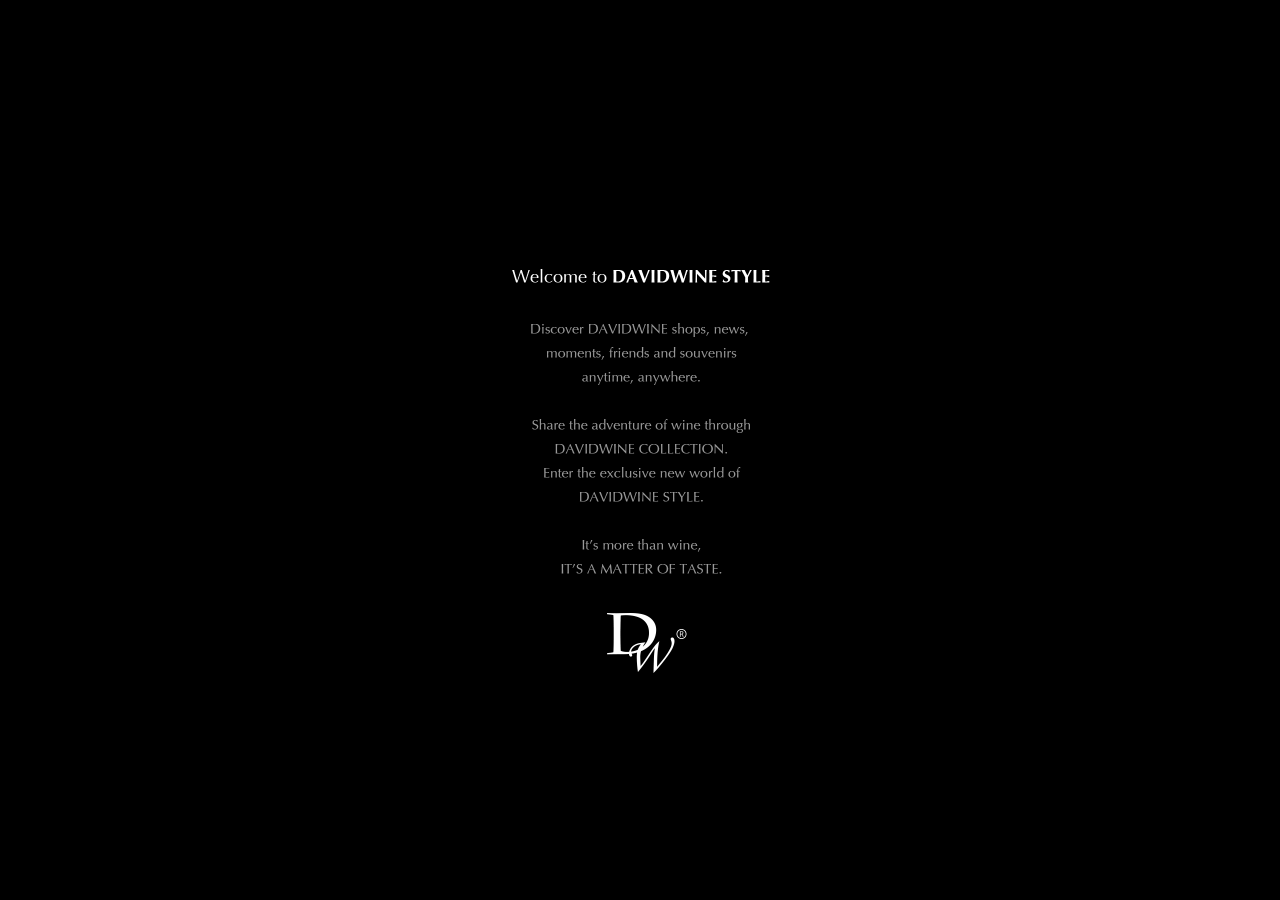
<file: www/index.html>
<!doctype html>
<html lang="en-US">
<head>
    <meta charset="UTF-8">
    <title>DAVIDWINE</title>
    <meta name="viewport" content="initial-scale=1, maximum-scale=1, user-scalable=no">
    <meta name="apple-mobile-web-app-capable" content="yes">
    <meta name="apple-mobile-web-app-status-bar-style" content="black">
    <link rel="stylesheet" href="css/default.css" type="text/css" />
    <link rel="stylesheet" href="css/index-css.css"/> 
</head>
<body class="eng">
<!--<div id="aside_container">
</div>-->

<div id="section_container" class="section_container">
    <section id="index_section" class="index active">
        <header class="header">
            <h1 class="title">DAVIDWINE </h1>
			<h2 class="sub_title">COLLECTION</h2>
        </header>
        <nav class="menu active" id="menu">
            <div class="swiper_hidden">
                <div class="swiper_container">
                    <ul class="list inset demo_list swiper_wrapper">
                        <li class="swiper_slide" data-icon="next" data-selected="selected">
                            <a href="#news_section"  data-target="section">
                                <span class="if">NEWS</span>
                            </a>
							<span class="slide_mask"></span>
                        </li>
                        <li class="swiper_slide" data-icon="next" data-selected="selected">
                            <a href="#partner_section" data-target="section">
                                <span class="if">PARTNERS</span>
                            </a>
							<span class="slide_mask"></span>
                        </li>
                        <li class="swiper_slide" data-icon="next" data-selected="selected">
                            <a href="#product_section" data-target="section">
                                <span class="if">PRODUCTS</span>
                            </a>
							<span class="slide_mask"></span>
                        </li>
                        <li class="swiper_slide" data-icon="next" data-selected="selected">
                            <a href="#history_section" data-target="section">
                                <span class="if">HISTORY</span>
                            </a>
							<span class="slide_mask"></span>
                        </li>
                        <li class="swiper_slide" data-icon="next" data-selected="selected">
                            <a href="#souvenir_section" data-target="section">
                                <span class="if">SOUVENIR</span>
                            </a>
							<span class="slide_mask"></span>
                        </li>

                    </ul>
						
                </div>
            </div>
        </nav>
        <footer class="footer">
            <div class="set">
                <a class="icon setting" href="#setting_section" data-target="section"></a>
            </div>
            <div class="music">
                <a class="icon volume_medium" href="#"></a>
            </div>
		</footer>
    </section>
	
</div>
<script type="text/javascript" src="js/zepto.js"></script>
<script type="text/javascript" src="js/iscroll.js"></script>
<script type="text/javascript" src="js/template.js"></script>
<script type="text/javascript" src="js/Jingle.debug.js"></script>
<script type="text/javascript" src="js/zepto.touch2mouse.js"></script>
<script type="text/javascript" src="js/idangerous.swiper.min.js"></script>
<script type="text/javascript" src="http://api.map.baidu.com/api?v=2.0&ak=D5426392a0b184df60d9acc61e726836"></script>
<script type="text/javascript" src="js/Partner.js"></script>
<script type="text/javascript" src="js/app.js"></script>
</body>
</html>
</file>
<file: www/css/default.css>
/*animation sub*/
section{position: absolute;top: 0;right: 0;bottom: 0;left: 0;z-index: 4;overflow:hidden;display: none;}
section.active{z-index: 6 ;display: block;}
#section_container_mask{position: absolute;overflow: hidden;top:0;left:0;right:0;bottom: 0;z-index: 5;display: block;background: #000000;}
.anim{-webkit-animation-duration: 250ms;-webkit-animation-fill-mode: both;    -webkit-animation-timing-function: ease-in-out;}
.animating{z-index: 5 ;display: block;}

@-webkit-keyframes emptyAnim{
    0% { -webkit-transform: scale(1)}
    100% { -webkit-transform:scale(1)}
}
@keyframes emptyAnim{
    0% { transform: scale(1)}
    100% { transform:scale(1)}
}
.empty{z-index: 4 !important;-webkit-animation-name: emptyAnim;animation-name: emptyAnim;}

@-webkit-keyframes slideUpIn {
    0% {-webkit-transform: translate3d(0,500px,0)}
    100% {-webkit-transform: translate3d(0,0,0)}
}
@keyframes slideUpIn {
    0% {transform: translate3d(0,500px,0)}
    100% {transform: translate3d(0,0,0)}
}
.slideUpIn{z-index: 10;-webkit-animation-name: slideUpIn;animation-name: slideUpIn;}

@-webkit-keyframes slideDownOut {
    0% {-webkit-transform: translate3d(0,0,0)}
    100% {-webkit-transform: translate3d(0,500px,0)}
}
@keyframes slideDownOut {
    0% {transform: translate3d(0,0,0)}
    100% {transform: translate3d(0,500px,0)}
}
.slideDownOut{-webkit-animation-name: slideDownOut;animation-name: slideDownOut;}

@-webkit-keyframes scaleIn {
    0% {opacity: 0;-webkit-transform: scale(.5)}
    100% {opacity: 1;-webkit-transform: scale(1)}
}
@keyframes scaleIn {
    0% {opacity: 0;transform: scale(.5)}
    100% {opacity: 1;transform: scale(1)}
}
.scaleIn{
    -webkit-animation-name: scaleIn;animation-name: scaleIn;
}

@-webkit-keyframes scaleOut {
    0% {opacity: 1;-webkit-transform: scale(1)}
    100% {opacity: 0;-webkit-transform: scale(.5)}
}
@keyframes scaleOut {
    0% {opacity: 1;transform: scale(1)}
    100% {opacity: 0;transform: scale(.5)}
}
.scaleOut{
    -webkit-animation-name: scaleOut;animation-name: scaleOut;
}

@-webkit-keyframes opacityIn {
    0% {opacity: 0;}
    100% {opacity: 1;}
}
@keyframes opacityIn {
    0% {opacity: 0;}
    100% {opacity: 1;}
}
.opacityIn{
    -webkit-animation-name: opacityIn;animation-name: opacityIn;
    -webkit-animation-duration: 100ms;animation-duration: 100ms;
}

@-webkit-keyframes opacityOut {
    0% {opacity: 1;}
    100% {opacity: 0;}
}
@keyframes opacityOut {
    0% {opacity: 1;}
    100% {opacity: 0;}
}
.opacityOut{
    -webkit-animation-name: opacityOut;animation-name: opacityOut;
}

@-webkit-keyframes slideDownIn {
    0% {opacity: 0;-webkit-transform: translate3d(0,-100%,0)}
    100% {opacity: 1;-webkit-transform: translate3d(0,0,0)}
}
@keyframes slideDownIn {
    0% {opacity: 0;transform: translate3d(0,-100%,0)}
    100% {opacity: 1;transform: translate3d(0,0,0)}
}
.slideDownIn{
    -webkit-animation-name: slideDownIn;animation-name: slideDownIn;
}

@-webkit-keyframes slideUpOut {
    0% {opacity: 1;-webkit-transform: translate3d(0,0,0)}
    100% {opacity: 0;-webkit-transform: translate3d(0,-100%,0)}
}
@-webkit-keyframes slideUpOut {
    0% {opacity: 1;transform: translate3d(0,0,0)}
    100% {opacity: 0;transform: translate3d(0,-100%,0)}
}
.slideUpOut{
    -webkit-animation-name: slideUpOut;animation-name: slideUpOut;
}

.slideLeftOut{
    -webkit-animation-name: slideLeftOut;
}
@-webkit-keyframes slideLeftOut {
    0% { -webkit-transform: translate3d(0,0,0)}
    100% { -webkit-transform: translate3d(-100%,0,0)}
}

/**** popup ****/
#jingle_popup_mask{display: none;position: absolute;z-index: 90;left: 0;right:0;top:0;bottom: 0;opacity: 0;}
#jingle_popup{display: none;position: absolute;left: 0;right:0;z-index: 98;min-height: 50px;}
#jingle_popup.arrow{border-radius: 5px;}
#jingle_popup.arrow:after{border: solid transparent;content: " ";height: 0;width: 0;position: absolute;
    pointer-events: none;border-width: 10px;}
#jingle_popup.arrow.top:after{bottom: 100%;left: 50%;margin-left: -10px;}
#jingle_popup.arrow.right:after{left: 100%;top: 50%;margin-top: -10px;}
#jingle_popup.arrow.bottom:after{top: 100%;left: 50%;margin-left: -10px;}
#jingle_popup.arrow.left:after{top: 50%;right: 100%;margin-top: -10px;}
#jingle_popup_mask{background-color: #222;}
#jingle_popup{background-color: #eef3f3;color: #222;-webkit-box-shadow: 0px 1px 10px rgba(0, 0, 0, 0.6);}
#jingle_popup.arrow.top:after{border-bottom-color: #CAD1DA;}
#jingle_popup.arrow.right:after{border-left-color: #CAD1DA;}
#jingle_popup.arrow.bottom:after{border-top-color: #CAD1DA;}
#jingle_popup.arrow.left:after{border-right-color: #CAD1DA;}
#popup_btn_container{}
.popup-title{color: #33b4db;}
#tag_close_popup{color: #BDC3C7;}
#jingle_popup .nav{color: #000; }
#jingle_popup .nav.active,#jingle_popup .nav:active{background-color: #79db8d !important;color: #fff;}
#jingle_popup.loading{background-color: rgba(220,220,220,1);box-shadow: 1px 1px 3px rgba(0,0,0,.1),-1px -1px 3px rgba(0,0,0,.1);display: -webkit-box;display: -webkit-flex;display: flex;
  -webkit-box-direction: normal;-webkit-box-orient: vertical;-webkit-flex-direction: column;flex-direction: column;
  -webkit-box-align: center;-webkit-align-items:center;align-items:center;
  -webkit-box-pack: center;-webkit-justify-content:center;justify-content:center;}
#jingle_popup.loading p{color: #000;font-size:0.7rem;text-align: center;line-height:0.6rem;padding-top:3rem;position:relative;}
#jingle_popup.loading i.icon{width:2.28125rem;height:1.53125rem;background: url(../imgs/loading.png); background-size:cover;
    position: absolute;top:0.5rem;left:50%;margin-left:-1.25rem;
    z-index: 12;
    -webkit-animation:loadAn 1s ease-out infinite;animation:loadAn 1s ease-out infinite;
}
#jingle_popup.loading{bottom:0;background:rgba(255,255,255,.85);top:0;}
[data-scroll="true"]{overflow: auto;}
article{position: absolute;top: 0;bottom: 0;width: 100%;visibility: hidden; display: none; overflow:hidden;z-index: 0;}
article.active {visibility: visible;display: block;z-index: 1;}
#tag_close_popup {position: absolute;z-index: 3;}
#tag_close_popup{height:auto;}
#jingle_toast{display: none;position: absolute;z-index: 99;color: #fff;}
#jingle_toast{ top: 70%; text-align: center; width: 100%;;left: 0;}
#jingle_toast>a {padding: 0.1rem 0.3rem;background: #222;display: inline-block; max-width: 90%; margin: 0 auto; color: #fff;
    text-align: center;font-size:0.5rem;font-family: "\534E\6587\7EC6\9ED1";}

@-webkit-keyframes loadAn{
    0% {-webkit-transform: translateY(0%);	}
	50% {-webkit-transform: translateY(28%);	}	
	100% {-webkit-transform: translateY(0%);	}		
}
@keyframes loadAn{
    0% {transform: translateY(0%);	}
	50% {transform: translateY(28%);	}	
	100% {transform: translateY(0%);	}		
}

@-webkit-keyframes bounceIn {
	0% {opacity: 0;}
	100% {opacity: 1;}
}
@-webkit-keyframes bounceOut {
	0% {opacity: 1;}
	100% {opacity: 0;}
}
</file>
<file: www/css/index-css.css>
@charset "UTF-8";html,body,div,span,applet,object,iframe,h1,h2,h3,h4,h5,h6,p,blockquote,pre,a,abbr,acronym,address,big,cite,code,del,dfn,em,img,ins,kbd,q,s,samp,small,strike,strong,sub,sup,tt,var,dd,dl,dt,li,ol,ul,fieldset,form,label,legend,table,caption,tbody,tfoot,thead,tr,th,td{margin:0;padding:0;-webkit-box-sizing:border-box;box-sizing:border-box;-webkit-user-select:none;-webkit-tap-highlight-color:rgba(255,255,255,0);-webkit-font-smoothing:antialiased}html{font-size:200%;-webkit-overflow-scrolling:touch}div{text-align:left}address,cite,em{font-style:normal}ul,ol{list-style-type:none}fieldset,img{border:0}label,button{cursor:pointer}select,input,textarea{font-size:12px;line-height:1.2em}body{height:100%;background:#000;font:1rem/1.6em "\5b8b\4f53","Arial Narrow";max-width:750px;margin:0 auto;color:#62b5f4;-webkit-text-size-adjust:none;position:relative}a{text-decoration:none;color:#fff}a:hover{color:#fff;text-decoration:none}section,article,aside,header,footer,nav,dialog,figure,hgroup{-webkit-box-sizing:border-box;box-sizing:border-box}article,aside,header,footer,nav,dialog,figure,hgroup{display:block}figure{margin:0}img{display:block}html,body{height:100%}@font-face{font-family:'palmassiregular';src:url("../fonts/palmassi-webfont.eot");src:url("../fonts/palmassi-webfont.eot?#iefix") format("embedded-opentype"),url("../fonts/palmassi-webfont.woff2") format("woff2"),url("../fonts/palmassi-webfont.woff") format("woff"),url("../fonts/palmassi-webfont.ttf") format("truetype"),url("../fonts/palmassi-webfont.svg#palmassiregular") format("svg");font-weight:normal;font-style:normal}@font-face{font-family:'jaguarjcbold';src:url("../fonts/jaguarjcbold-webfont.eot");src:url("../fonts/jaguarjcbold-webfont.eot?#iefix") format("embedded-opentype"),url("../fonts/jaguarjcbold-webfont.woff2") format("woff2"),url("../fonts/jaguarjcbold-webfont.woff") format("woff"),url("../fonts/jaguarjcbold-webfont.ttf") format("truetype"),url("../fonts/jaguarjcbold-webfont.svg#jaguarjcbold") format("svg");font-weight:normal;font-style:normal}@font-face{font-family:'jaguarjcbook';src:url("../fonts/jaguarjcbook-webfont.eot");src:url("../fonts/jaguarjcbook-webfont.eot?#iefix") format("embedded-opentype"),url("../fonts/jaguarjcbook-webfont.woff2") format("woff2"),url("../fonts/jaguarjcbook-webfont.woff") format("woff"),url("../fonts/jaguarjcbook-webfont.ttf") format("truetype"),url("../fonts/jaguarjcbook-webfont.svg#jaguarjcbold") format("svg");font-weight:normal;font-style:normal}@font-face{font-family:'iconfont';src:url("../fonts/iconfont.eot?-er3jlq");src:url("../fonts/iconfont.eot?#iefix-er3jlq") format("embedded-opentype"),url("../fonts/iconfont.woff?-er3jlq") format("woff"),url("../fonts/iconfont.ttf?-er3jlq") format("truetype"),url("../fonts/iconfont.svg?-er3jlq#icomoon") format("svg");font-weight:normal;font-style:normal}.clearfix,.item_wr,.share_group,.lis_app,.money,.sou_form_it,.pic_slideshow,.his_pic_pt2{zoom:1}.clearfix:after,.item_wr:after,.share_group:after,.lis_app:after,.money:after,.sou_form_it:after,.pic_slideshow:after,.his_pic_pt2:after{content:"";display:block;height:0;line-height:0;clear:both;visibility:hidden}.hide{text-indent:-9999px}.hidep{position:absolute;left:-9999px}.dot,.partner_tit,.addr,.search_name,.news_main{overflow:hidden;text-overflow:ellipsis;white-space:nowrap}.webfont{font-family:"jaguarjcbook"}.iconfont,.setting:before,.volume_medium:before,.btn_back:before,.btn_city:before,.btn_search:before,.ico_close:before,.btn_share:before,.btn_wb:before,.btn_xx:before,.btn_wx:before,.btn_close:before,.de_par_mes:before,.btn_tele:before,.pull_scroll .pull_scroll_icon:before,.lis_app [class^='app_ln']:before,.btn_email:before,.sou_form_lb:after,.product_lis:after,.his_it_tit:before,.his_slide_tit:before,.ico_slide_down:before{font-family:"iconfont"}.xihei,.addr,.btn_more,.search_num,.partner_detail_route,.pull_scroll,.partner_tip_if,.partner_if,.email_if,.btn_buy,.btn_share_big,.btn_submit,.souvenir_form_pt,.his_con,.his_it_tit,.content,.his_time_if{font-family:"\534E\6587\7EC6\9ED1"}.heiti,.partner_tit,.search_lis,.de_par_mes,.tit_setting,.tit_setting_main,.version,.souvenir_cont,.souvenir_titsub,.tit_souvenir_form,.news_main,.his_slide_tit{font-family:"\534E\6587\9ED1\4F53","microsoft yahei"}.palmassi,.lis_app [class^='app_ln'],.souvenir_tit,.souvenir_titsub,.souvenir_match,.pro_mes,.news_group,.news_item,.news_tit,.news_time,.slide_it,.slide_main,.btn_start{font-family:"palmassiregular","\534E\6587\9ED1\4F53","microsoft yahei"}.left_to_right,.his_pic_pt2{display:-webkit-box;display:-webkit-flex;-webkit-flex-flow:row;display:flex;flex-flow:row;-webkit-box-align:center;-webkit-align-items:center;align-items:center}.top_to_bottom,.slide_it,.slide_it2 .slide_logo_wr,.pic_cont{display:-webkit-box;display:-webkit-flex;display:flex;-webkit-box-direction:normal;-webkit-box-orient:vertical;-webkit-flex-direction:column;flex-direction:column;-webkit-box-align:center;-webkit-align-items:center;align-items:center;-webkit-box-pack:center;-webkit-justify-content:center;justify-content:center}.justify{-webkit-box-pack:justify;-webkit-justify-content:space-between;justify-content:space-between}.abs_ver_cen,.swiper_hidden,.swiper_slide .if,.btn_back:before,.btn_city:before,.btn_search:before,.ico_close:before,.btn_share:before,.btn_wb:before,.btn_xx:before,.btn_wx:before,.btn_close:before,.btn_email{-webkit-transform:translate(0, -50%);transform:translate(0, -50%);position:absolute;top:50%}.eng,.tit_product,.tit_souvenir,.tit_news,.tit_partner_list{font-family:"jaguarjcbook"}.section_container{background:#000000;position:absolute;overflow:hidden;z-index:3;top:0;left:0;right:0;bottom:0;min-height:100%;height:100%}.header{padding:1.451875rem 0 0 0.859rem}.title{font-size:0.84375rem;color:#FFFFFF;font-family:'jaguarjcbold';height:0.9rem;line-height:0.9rem}.sub_title{font-size:0.5rem;color:#666666;font-family:'jaguarjcbold';height:0.5625rem;line-height:0.5625rem}.index{height:100%}.menu{width:74.667%;margin:0 auto;padding:2.5rem 0;position:relative;height:78%;box-sizing:border-box}.swiper_hidden{height:51%;left:0;width:100%}.swiper_container{height:252.875px;padding:0 0 2px 0}.swiper_slide{position:relative;visibility:hidden}.swiper_slide a{display:block;width:100%;height:100%;position:relative;-webkit-transform:scale(0.8);transform:scale(0.8);opacity:0;background:#fff;-webkit-transition:300ms;transition:300ms;color:#000000}.swiper_slide .if{font-size:0.65rem;position:absolute;display:block;width:100%;text-align:center;font-weight:400}.swiper_slide .icon{display:none}.swiper_slide_visible a,.swiper_slide_closest_active a,.swiper_slide_closer_active a,.swiper_slide_close_active a{-webkit-transform:scale(0.8);transform:scale(0.8);font-size:0.525rem}.swiper_slide_visible a{opacity:0}.swiper_slide_closest_active a{opacity:0.7}.swiper_slide_closer_active a{opacity:0.3}.swiper_slide_close_active a{opacity:0.2}.swiper_slide_close_active,.swiper_slide_closer_active,.swiper_slide_closest_active{visibility:visible}.swiper_slide_active{top:0;margin:0.15625rem 0;visibility:visible}.swiper_slide_active a{color:#000000;opacity:1;-webkit-transform:scale(1);transform:scale(1)}.swiper_slide_active .if{font-size:0.65rem;font-family:'jaguarjcbold'}.slide_mask{position:absolute;left:0;top:0;right:0;bottom:0;display:block}.swiper_slide_active .slide_mask{display:none}.swiper_pagination_switch{padding:0 5px;display:inline-block;height:20px;background:#fff;margin:0 20px;position:relative;z-index:2}.footer{z-index:10}.set{position:absolute;bottom:0.425rem;left:0.425rem;z-index:1}.music{position:absolute;bottom:0.425rem;right:0.425rem;z-index:1}.set,.music{display:inline-block;height:1rem}.icon{width:1rem;height:100%;display:block}.setting{width:1.2rem;height:1.2rem}.setting:before{content:"\e60c";display:block;color:#ffffff;font-size:0.59375rem;width:100%;height:100%;border-radius:100%;line-height:1.2rem;text-align:center}.volume_medium{width:1.2rem;height:1.2rem}.volume_medium:before{content:"\e607";display:block;color:#ffffff;font-size:0.59375rem;width:100%;height:100%;border-radius:100%;line-height:1.2rem;text-align:center}.volume_no:before{content:"\e613"}#partner_section,#partner_detail_section{background:#000}.partner_nav,.souvenir_nav,.product_nav,.news_nav{width:100%}.btn_back,.btn_city,.btn_search,.ico_close,.btn_share,.btn_wb,.btn_xx,.btn_wx,.btn_close{width:1.125rem;height:1.125rem;background:rgba(0,0,0,0.6);display:block;border-radius:100%;position:relative;z-index:5;margin-top:0.6rem}.btn_back:before,.btn_city:before,.btn_search:before,.ico_close:before,.btn_share:before,.btn_wb:before,.btn_xx:before,.btn_wx:before,.btn_close:before{display:block;font-size:0.68rem;text-align:center;height:100%;line-height:1.125rem;width:100%;left:0}.btn_back:active,.btn_city:active,.btn_search:active,.ico_close:active,.btn_share:active,.btn_wb:active,.btn_xx:active,.btn_wx:active,.btn_close:active{background:rgba(255,255,255,0.6)}.btn_back:active:before,.btn_city:active:before,.btn_search:active:before,.ico_close:active:before,.btn_share:active:before,.btn_wb:active:before,.btn_xx:active:before,.btn_wx:active:before,.btn_close:active:before{color:#000}.btn_back{float:left;margin-left:0.46875rem}.btn_back:before{content:"\e601"}.btn_city{float:right;margin-right:0.46875rem}.btn_city:before{content:"\e60e"}.btn_search{float:right;margin-right:0.46875rem}.btn_search:before{content:"\e60b"}.partner_map{width:100%;padding-top:107.8667%;position:relative}#allmap,#allothermap{position:absolute;left:0;top:0;bottom:0;right:0}.partner_item,.partner_list_item{padding:0.5rem 0;border-bottom:1px solid #2a2a27;position:relative}.partner_item:last-child,.partner_list_item:last-child{border-bottom:0}.partner_lis,.partner_other_lis,.partner_list_lis{width:80%;margin:0 auto}.partner_tit{font-size:0.59375rem;color:#fefefe;line-height:0.8125rem;width:80%}.tele,.addr{font-size:0.4375rem;color:#999999;line-height:0.65625rem}.addr{width:100%}.distance{position:absolute;font-size:0.5625rem;color:#fefefe;right:0;top:0.5rem;line-height:0.625rem}.btn_more{font-size:0.375rem;color:#999;display:block;line-height:1.2rem;padding:0.3rem 0;text-align:center}#partner_search_article{background:rgba(0,0,0,0.85);padding:2.7375rem 0 0 0;visibility:visible;z-index:8;overflow:visible}.search_result{height:85%;height:-webkit-calc(100% - 2.5875rem);height:calc(100% - 2.5875rem);position:relative;margin-top:0.5rem}#partner_search_article>#tag_close_popup{position:absolute;top:0;left:0;right:0;height:2.7375rem}.ico_close{background:#ffffff;position:absolute;right:0.46875rem;top:0}.ico_close:before{content:"\e602";color:#000000}.search_pt{background:#1c1c1c;height:100%;padding:0.9375rem 0 0 0;-webkit-animation:slideUpIn .2s ease-in;animation:slideUpIn .2s ease-in;-webkit-animation-delay:0.2s;animation-delay:0.2s;-webkit-animation-fill-mode:backwards;animation-fill-mode:backwards}.search_form{width:82%;margin:0 auto;padding:0.25rem 2.4375rem 0.25rem 0.46875rem;font-size:0.53125rem;line-height:0.75rem;position:relative;background:#333333}.search_input{width:100%;font-size:0.53125rem;line-height:0.75rem;border:0;outline:0;background:#333333;color:#ffffff;height:0.75rem;padding:0}.btn_search_input{position:absolute;right:0;top:0;width:2.125rem;padding:0.25rem 0;text-align:center;display:block;line-height:0.75rem;background:#666666}.btn_search_input:active{background:#ffffff;color:#000000}.search_ln{display:block;position:relative}.search_ln:active{background:#ffffff;color:#000000}.search_ln:active .item_wr{border-bottom-color:#ffffff}.search_name{float:left;max-width:80%}.search_GPS .search_name:after{content:"（GPS当前城市定位）"}.search_num{float:right}.item_wr{width:82%;margin:0 auto;border-bottom:1px solid #2a2929;line-height:0.875rem;padding:0.5rem 0;font-size:0.59375rem}.search_num{color:#999999}.btn_share{float:right;margin-right:0.46875rem;position:relative;z-index:2}.btn_share:before{content:"\e60d"}.partner_detail_map{width:100%;padding-top:80%;position:relative}#partmap{position:absolute;left:0;top:0;bottom:0;right:0}.detail_content{width:82%;margin:0 auto;padding:0.84375rem 0 0 0}.tit_partner{position:relative;font-size:0.65625rem;text-align:center;line-height:1rem;color:#ffffff}.de_par_wr{width:100%;padding-top:56.40%;margin:0.4375rem 0;position:relative;overflow:hidden}.de_par_img{width:100%;max-width:100%;position:absolute;top:0;left:0}.de_par_time{font-size:0.3125rem;line-height:0.6rem;color:#999999;text-align:center}.de_par_mes{padding-left:0.78125rem;font-size:0.53125rem;line-height:0.78125rem;color:#cccccc;margin:0.84375rem 0;position:relative;font-family:"palmassiregular","\534E\6587\7EC6\9ED1";text-align:justify}.de_par_mes:before{display:block;position:absolute;font-size:0.63125rem;line-height:0.78125rem;color:#cccccc;top:0;left:0;width:0.625rem;height:0.625rem}.mes1:before{content:"\e600"}.mes2:before{content:"\e608"}.mes3:before{content:"\e605"}.mes2{padding-right:1.125rem;word-break:break-all}.btn_tele{width:1.125rem;height:1.125rem;background:#2C2C2C;position:absolute;top:0;right:0;display:block}.btn_tele:before{content:"\e609";display:block;width:100%;height:100%;line-height:1.125rem;font-size:0.6rem;text-align:center}.btn_tele:active{background:#ffffff}.btn_tele:active:before{color:#000000}.partner_route{background:rgba(0,0,0,0.2);z-index:2;visibility:visible}.route_shadow{position:absolute;left:0;top:0;bottom:0;right:0;z-index:1}.partner_detail_route{position:absolute;z-index:2;bottom:0.2rem;padding:0 0.3rem;left:0;right:0;font-size:0.5rem;line-height:1.4rem;text-align:center}.lis_route{background:rgba(255,255,255,0.9);border-radius:3px;margin-bottom:0.2rem}.btn_route_close{background:#fff;border-radius:3px;color:#000;display:block}.route_ln{display:block;color:#000}.route_ln:active,.route_ln:hover{color:rgba(0,0,0,0.9)}.route_it{border-bottom:1px solid #aaa}.route_it:last-child{border-bottom:0}.de_img_tit{font-size:0.4375rem;color:#cccccc;line-height:0.5rem;font-family:"Helvetica"}.detail_item{padding-bottom:1rem}.pull_scroll{font-size:0.4375rem;color:#999999;text-align:center}.pull_scroll .pull_scroll_icon{vertical-align:middle;padding:0 0.15rem}.pull_scroll .arrow_down_2:before{content:"\e60a"}.pull_scroll .icon_reverse:before{content:"\e61c"}.pull_scroll .spinner:before{content:"\e61b";-webkit-animation:refresh 1s ease-in infinite;animation:refresh 1s ease-in infinite}@-webkit-keyframes refresh{0%{-webkit-transform:rotate(0)}100%{-webkit-transform:rotate(360deg)}}@keyframes refresh{0%{-webkit-transform:rotate(0)}100%{-webkit-transform:rotate(360deg)}}.partner_tip_if{font-size:0.4375rem;color:#666;line-height:0.65rem;padding:0.5rem 0 0 0}.partner_if{font-size:0.4375rem;color:#666;line-height:0.65rem}.share_group{position:absolute;right:0.46875rem;top:1rem;opacity:0}.share_active,.share_remove{opacity:1;z-index:3}.btn_wb,.btn_xx,.btn_wx,.btn_close{float:left;margin-right:0.46875rem}.btn_wb:before{content:"\e611"}.btn_xx:before{content:"\e606"}.btn_wx:before{content:"\e612"}.btn_close:before{content:"\e602"}.share_active .btn_wb,.share_active .btn_xx,.share_active .btn_wx{-webkit-animation:shareAn 0.2s ease-in;animation:shareAn 0.2s ease-in;-webkit-animation-fill-mode:backwards;animation-fill-mode:backwards}.share_active .btn_xx{-webkit-animation-delay:0.1s;animation-delay:0.1s}.share_active .btn_wb{-webkit-animation-delay:0.3s;animation-delay:0.3s}.share_remove .btn_wb,.share-remove .btn-xx,.share-remove .btn-wx{-webkit-animation:shareReAn 0.2s ease-in;animation:shareReAn 0.2s ease-in;-webkit-animation-fill-mode:forwards;animation-fill-mode:forwards}.share_remove .btn_xx{-webkit-animation_delay:0;animation-delay:0}.share_remove .btn_wb{-webkit-animation-delay:0;animation-delay:0}@-webkit-keyframes shareAn{0%{-webkit-transform:translate(100px, 0);opcity:0}100%{-webkit-transform:translate(0, 0);opcity:1}}@keyframes shareAn{0%{transform:translate(100px, 0);opcity:0}100%{transform:translate(0, 0);opcity:1}}@-webkit-keyframes shareReAn{0%{-webkit-transform:translate(0, 0);opcity:1}100%{-webkit-transform:translate(0, 20px);opcity:0}}@keyframes shareReAn{0%{transform:translate(0, 0);opcity:1}100%{transform:translate(0, 20px);opcity:0}}#setting_section{background:black}#setting_section .setting_nav{position:absolute;right:0.425rem;z-index:2}.setting_lis{width:9.375rem;margin:0 auto;padding:0.36rem 0 2rem 0}.setting_it{border-bottom:1px solid #1a1a1a;position:relative}.tit_setting,.tit_setting_main{font-size:0.59275rem;color:#fff;line-height:2.5rem;height:2.5rem}.tit_setting a,.tit_setting_main a{display:block;width:100%;height:100%;padding:0.8rem 0;line-height:0.9rem}.tit_setting_main{line-height:1.56rem;height:1.8rem}.lis_app .app{float:left;margin:0 0.7rem 0 0;width:2.5rem}.lis_app .app:nth-child(3n){margin-right:0}.lis_app [class^='app_ln']{padding:2.875rem 0 0.5rem 0;width:2.5rem;font-size:0.4375rem;position:relative;display:block;text-align:center;line-height:0.5rem;opacity:0;-webkit-transform:scale(0);transform:scale(0);-webkit-transition-property:-webkit-transform;transition-property:transform;-webkit-transition-duration:1s;transition-duration:1s;-webkit-transition-timing-function:cubic-bezier(0.19, 1, 0.22, 1);transition-timing-function:cubic-bezier(0.19, 1, 0.22, 1)}.lis_app [class^='app_ln']:before{position:absolute;left:0;top:0;width:2.5rem;height:2.5rem;background:#333333;border-radius:100%;color:#fff;font-size:1.4rem;line-height:2.5rem}.lis_app .app_no [class^='app_ln']{color:#333333}.lis_app .app_no [class^='app_ln']:before{color:#000000}.app_ln1:before{content:'\e612'}.app_ln2:before{content:'\e606'}.app_ln3:before{content:'\e611'}.app_ln4:before{content:'\e604'}.app_ln5:before{content:'\e603'}.app_ln6:before{content:'\e610'}#setting_section.active [class^='app_ln']{-webkit-transform:scale(1);transform:scale(1);opacity:1}#setting_section.active [class^='app_ln']:active{opacity:0.8}#setting_section.active .app-no [class^='app_ln']{color:#333333}#setting_section.active .app-no [class^='app_ln']:active{opacity:1}.version{position:absolute;right:0;top:0;font-size:0.59275rem;line-height:2.5rem;height:2.5rem;color:#fff}.tit_link a{padding-top:0.6rem}.email_if{position:absolute;left:0;bottom:0.5625rem;font-size:0.4375rem;line-height:0.5rem;color:#999}.btn_email{right:0;width:1.125rem;height:1.125rem;background:#333333}.btn_email:before{content:"\e61d";display:block;width:100%;height:100%;line-height:1.125rem;font-size:0.6rem;text-align:center}.btn_email:active{background:#ffffff}.btn_email:active:before{color:#000000}[id$='share_section']{background:rgba(255,255,255,0.95)}[id$='share_section'] [class^='app_ln']{color:#333;-webkit-transform:opacity .2s ease-in;transform:opacity 0.2s ease-in;-webkit-transform:scale(1);transform:scale(1)}.share_wrap{width:9rem;position:absolute;left:50%;top:50%;margin:-3.5rem 0 0 -4.5rem;z-index:10}.share_nav{position:absolute;right:0.5rem;z-index:4}.share_nav .btn_close{background:rgba(0,0,0,0);color:#333;margin-right:0}.share_active{visibility:visible}[id$='share_section'] .share_active [class^='app_ln']{-webkit-animation:appIcon .4s ease-in;animation:appIcon .4s ease-in;-webkit-animation-fill-mode:backwards;animation-fill-mode:backwards;opacity:1}[id$='share_section'] .share_active .app_ln2{-webkit-animation-delay:.05s;animation-delay:.05s}[id$='share_section'] .share_active .app_ln3{-webkit-animation-delay:0s;animation-delay:0s}[id$='share_section'] .share_active .app_ln1{-webkit-animation-delay:.1s;animation-delay:.1s}[id$='share_section'] .share_active .app_ln4{-webkit-animation-delay:.2s;animation-delay:.2s}[id$='share_section'] .share_active .app_ln5{-webkit-animation-delay:.15s;animation-delay:.15s}[id$='share_section'] .share_active .app_ln6{-webkit-animation-delay:.25s;animation-delay:.25s}[id$='share_section'] .lis_app_close [class^='app_ln']{-webkit-animation:appIconClose .2s ease-in;animation:appIconClose .2s ease-in;-webkit-animation-fill-mode:backwards;animation-fill-mode:backwards;opacity:0}[id$='share_section'] .lis_app_close .app_ln2{-webkit-animation-delay:.04s;animation-delay:.04s}[id$='share_section'] .lis_app_close .app_ln3{-webkit-animation-delay:0s;animation-delay:0s}[id$='share_section'] .lis_app_close .app_ln1{-webkit-animation-delay:.08s;animation-delay:.08s}[id$='share_section'] .lis_app_close .app_ln4{-webkit-animation-delay:.16s;animation-delay:.16s}[id$='share_section'] .lis_app_close .app_ln5{-webkit-animation-delay:.12s;animation-delay:.12s}[id$='share_section'] .lis_app_close .app_ln6{-webkit-animation-delay:.2s;animation-delay:.2s}@-webkit-keyframes appIcon{0%{-webkit-transform:translateY(500px)}65%{-webkit-transform:translateY(-15px)}100%{-webkit-transform:translateY(0px)}}@keyframes appIcon{0%{transform:translateY(500px)}65%{transform:translateY(-15px)}100%{transform:translateY(0vh)}}@-webkit-keyframes appIconClose{0%{-webkit-transform:translateY(0px);opacity:1}35%{-webkit-transform:translateY(15px);opacity:1}100%{-webkit-transform:translateY(-500px);opacity:0}}@keyframes appIconClose{0%{transform:translateY(0px);opacity:1}35%{transform:translateY(15px);opacity:1}100%{transform:translateY(-500px);opacity:0}}.close_bg{position:absolute;left:0;top:0;right:0;bottom:0;z-index:4}#souvenir_section,#souvenir_detail_section,#product_section,#product_detail_section,#news_section,#news_detail_section{background:#ffffff}.souvenir_it{width:100%;border-top:1px solid #fff;min-height:155px}.souvenir_ln{display:block;width:100%;position:relative}.souvenir_ln .souvenir_tit{font-size:0.75rem;line-height:1rem}.souvenir_ln .souvenir_titsub{padding-top:0rem}.souvenir_pic{width:100%;max-width:100%}.souvenir_group{position:absolute;bottom:0;left:0;right:0;height:2.65625rem;padding:0.8rem 0 0.3125rem 0.9375rem;background:linear-gradient(top, rgba(0,0,0,0), rgba(0,0,0,0.4));background:-webkit-linear-gradient(top, rgba(0,0,0,0), rgba(0,0,0,0.4))}.souvenir_it:nth-child(2n) .souvenir-group{text-align:right;padding:0.8rem 0.9375rem 0.3125rem 0}.souvenir_cont{width:78.67%;margin:0 auto;color:#000;padding:0 0 0.41rem 0}.souvenir_cont .de_par_mes{color:#999999;margin:0.14375rem 0}.souvenir_tit,.souvenir_titsub{font-size:0.65625rem;line-height:0.8rem;font-weight:500}.souvenir_titsub{font-size:0.5625rem;line-height:0.6rem;padding-top:0.9rem;padding-bottom:0.1rem}.money{padding:0.6475rem 0 0.4175rem 0}.money_prize,.money_limit{float:left}.money_prize{font-size:0.8125rem;line-height:1rem}.money_prize span{font-size:0.59375rem}.money_limit{font-size:0.4375rem;position:relative;color:#fff;background:#e90000;line-height:0.5rem;height:0.5rem;vertical-align:bottom;margin:0.3rem 0.3rem;padding:0 0.2rem}.money_limit:after{content:'';display:block;width:3px;height:5px;background:#fff;right:0;bottom:0;position:absolute}.mes4:before{content:"\e614"}.btn_buy,.btn_share_big,.btn_submit{width:100%;display:block;font-size:0.53125rem;text-align:center;line-height:0.7625rem;padding:0.4rem 0}.btn_no{cursor:default;background:#333;color:#999}.btn_no:hover{color:#999}.slide_pics{width:100%;position:relative;overflow:hidden}.slide_pics .line{content:"";display:block;width:25%;height:2px;background:#333;left:0;bottom:0;position:absolute;z-index:2;-webkit-transition:left .2s ease-in;transition:left .2s ease-in}.souvenir_pics{width:100%;position:relative}.pic{min-height:100px}.pic img{width:100%;max-width:100%}.pic_nav{position:absolute;bottom:0rem;right:0.7rem;z-index:4;font-size:0.4375rem;color:#ffffff;line-height:1rem}.souvenir_match{width:78.67%;margin:0 auto;color:#000;border-top:1px solid #e5e5e5;padding:0 0 0.41rem 0}.souvenir_titmat{font-size:0.4375rem;line-height:0.6rem;padding:0.3rem 0}.match_if{font-size:0.53125rem;line-height:0.8rem}.match_person{position:relative}.match_person:before{content:"";display:block;width:40%;height:1px;position:absolute;top:50%;right:40%;background:-webkit-linear-gradient(left, rgba(255,255,255,0.3) 0%, #d6d6d6 100%);background:linear-gradient(left, rgba(255,255,255,0.3) 0%, #d6d6d6 100%)}.match_name{margin-right:1.8rem;font-size:0.4375rem;height:1.5625rem;line-height:0.7625rem;padding:0.4rem 0;color:#999;text-align:right}.match_pic{width:1.5625rem;height:1.5625rem;border-radius:100%;position:absolute;right:0;top:0}.souvenir_form{position:absolute;left:0;top:0;right:0;bottom:0;background:rgba(0,0,0,0.9);z-index:6;-webkit-transform:translate(0, 100%);transform:translate(0, 100%);opacity:0;-webkit-transition:-webkit-transform .2s ease-in,opacity .2s ease-out .2s;transition:transform .2s ease-in,opacity .2s ease-out .2s}.souvenir_form.active{-webkit-transform:translate(0, 0);transform:translate(0, 0);opacity:1;-webkit-transition:-webkit-transform .2s ease-in,opacity .2s ease-out;transition:transform .2s ease-in,opacity .2s ease-out}.tit_souvenir_form{font-size:0.53125rem;line-height:0.8rem;color:#fff;text-align:center;font-weight:500;padding:1.25rem 0 1.25rem 1.59375rem}.souvenir_form_pt{padding:0.25rem 0}.souvenir_form_pt{color:#fff;width:78.667%;margin:0 auto;font-size:0.53125rem}.sou_form_tip{font-size:0.4375rem;color:#999;line-height:0.6rem;width:90%;margin:0 auto;text-align:center;padding:0.8rem 0}.sou_form_it{height:1.875rem;position:relative;border-bottom:1px solid #2b2b2b}.sou_form_lb{width:100%;display:block;line-height:0.875rem;padding:0.5rem 0}.sou_form_lb:after{content:"\e61e";position:absolute;right:0;top:0;display:block;font-size:0.53125rem;line-height:0.875rem;padding:0.5rem 0;height:0.875rem;width:10px;z-index:3;color:#4c4c4c}.sou_form_ip{width:67%;position:absolute;right:10px;top:0;border:0;outline:0;background:none;font-size:0.53125rem;line-height:0.875rem;padding:0.5rem 0;color:#999;text-align:right}.sou_form_ip[type="date"]::-webkit-datetime-edit-text{color:rgba(0,0,0,0)}.sou_form_ip[type="date"]::-webkit-datetime-edit-text:after{content:"-";color:#999;margin-right:0.53125rem}.souvenir_nav .btn_close{margin-right:0.46875rem;float:right}.btn_submit{border:0;outline:0;-webkit-appearance:none;background:#333333}.product_nav{z-index:5}.product_nav .btn_back,.product_nav .btn_share{background:none;margin-left:0.5rem}.product_nav .btn_back:before,.product_nav .btn_share:before{color:#808080}.tit_product,.tit_souvenir,.tit_news,.tit_partner_list{font-size:0.59375rem;color:#000;padding:0.6rem 1.5rem 0 1.8rem;line-height:1.125rem;font-weight:500}.pro_mes{position:relative;z-index:2}.pro_it{padding:0 1.5rem}.pro_ln{color:#000;padding-right:42%;position:relative;display:block;width:100%;min-height:9.5rem;padding-top:1rem;border-bottom:1px solid rgba(0,0,0,0.08)}.pro_ln:hover{color:#000}.pro_name{width:80%}.pro_name,.pro_sub{font-size:0.8125rem;line-height:0.8rem}.pro_sub,.pro_tip{color:#b5b6b6}.pro_if,.pro_tip{font-size:0.375rem;padding:0.65625rem 0 0.1rem 0;line-height:0.5rem}.pro_tip{padding:0rem}.pro_if{width:4.3rem}.pro_img{position:absolute;right:0;top:1.15rem;width:3.3125rem;height:7.1875rem;z-index:1}.pro_pic{width:100%;max-width:100%;position:relative;z-index:2}.pro_img:before,.pro_img:after{content:"";display:block;width:5.6rem;height:0.8rem;border-radius:100% 100%;background:-webkit-radial-gradient(rgba(0,0,0,0.4) 0%, rgba(0,0,0,0.2) 35%, rgba(0,0,0,0) 60%);position:absolute;bottom:-0.3rem}.pro_img:before{left:-25%}.pro_img:after{right:-25%}.shadow{display:block;width:100%;height:2rem;background:-webkit-linear-gradient(top, rgba(255,255,255,0.8) 0%, rgba(255,255,255,0));background:linear-gradient(top, rgba(255,255,255,0.5) 0%, rgba(255,255,255,0.3));position:fixed;left:0;top:0;z-index:4}.product_lis{padding-bottom:4.375rem;position:relative}.product_lis:before{content:"";width:100%;height:1px;position:absolute;bottom:0.7rem;left:0;background:-webkit-linear-gradient(left, rgba(0,0,0,0) 0%, rgba(35,35,35,0.08) 40%, rgba(35,35,35,0.08) 60%, rgba(0,0,0,0) 100%);background:linear-gradient(left, rgba(0,0,0,0) 0%, rgba(35,35,35,0.08) 40%, rgba(35,35,35,0.08) 60%, rgba(0,0,0,0) 100%)}.product_lis:after{content:"\e618";width:1.11rem;height:0.78125rem;position:absolute;left:50%;bottom:0.5rem;font-size:1.08125rem;line-height:1.08125rem;text-align:center;-webkit-transform:translate(-50%, 0);transform:translate(-50%, 0);color:#cccccc;background:#ffffff}#product_detail_section.active .pro_img{opacity:1}#product_detail_section.active .pro_img img{-webkit-animation:slideDown 1s ease .2s;animation:slideDown 1s ease .2s;-webkit-animation-fill-mode:backwards;animation-fill-mode:backwards}#product_detail_section.active .pro_img:before,#product_detail_section.active .pro-img:after{-webkit-animation:scaleShadow 1s ease .2s;animation:scaleShadow 1s ease .2s;-webkit-animation-fill-mode:backwards;animation-fill-mode:backwards}.pro_de_it{width:75%;margin:0 auto}.pro_de_it .pro_ln{padding-top:2.2rem;border-bottom:0}.pro_de_it .pro_img{top:2.2rem;opacity:1}.pro_de_content{padding-bottom:1rem}.mes5,.mes6,.mes7{color:#000}.mes8{color:#999}.mes5:before{content:"\e617"}.mes6:before{content:"\e616"}.mes7:before{content:"\e615"}.mes8:before{content:"\e605"}@-webkit-keyframes slideDown{0%{-webkit-transform:translateY(-200%)}50%{-webkit-transform:translateY(4%)}65%{-webkit-transform:translateY(-2%)}80%{-webkit-transform:translateY(2%)}95%{-webkit-transform:translateY(-1%)}100%{-webkit-transform:translateY(0%)}}@keyframes slideDown{0%{transform:translateY(-200%)}50%{transform:translateY(4%)}65%{transform:translateY(-2%)}80%{transform:translateY(2%)}95%{transform:translateY(-1%)}100%{transform:translateY(0%)}}@-webkit-keyframes scaleShadow{0%{-webkit-transform:scale(0);opacity:0}50%{-webkit-transform:scale(0.8)}65%{-webkit-transform:scale(1)}80%{-webkit-transform:scale(0.8)}95%{-webkit-transform:scale(1)}100%{-webkit-transform:scale(1);opacity:1}}@keyframes scaleShadow{0%{transform:scale(0);opacity:0}50%{transform:scale(0.8)}65%{transform:scale(1)}80%{transform:scale(0.8)}95%{transform:scale(1)}100%{transform:scale(1);opacity:1}}.news_group{width:80%;margin:0.72rem auto}.news_main{font-size:0.65625rem;Width:100%;color:#000;line-height:0.8rem;font-weight:500}.news_if{font-size:0.4375rem;color:#999;line-height:0.76rem;font-weight:500}.news_nav,.souvenir_nav{z-index:5}.news_nav .btn_back,.news_nav .btn_share,.souvenir_nav .btn_back,.souvenir_nav .btn_share{background:rgba(255,255,255,0.7);margin-left:0.46875rem}.news_nav .btn_back:before,.news_nav .btn_share:before,.souvenir_nav .btn_back:before,.souvenir_nav .btn_share:before{color:#808080}.news_nav .btn_share,.souvenir_nav .btn_share{margin-right:0.46875rem}.news_item{padding:0 0 3.125rem 0}.news_head{position:relative;width:100%;padding-top:64%;overflow:hidden}.news_head:before{content:"";display:block;width:100%;position:absolute;left:0;top:0;bottom:0;z-index:1;background:-webkit-linear-gradient(bottom, rgba(0,0,0,0.6) 0, rgba(0,0,0,0) 100%);background:linear-gradient(bottom, rgba(0,0,0,0.6) 0, rgba(0,0,0,0) 100%)}.news_ban{position:absolute;left:0;right:0;bottom:0;top:0;width:100%}.news_tit{font-size:0.65625rem;color:#fff;position:absolute;left:10.67%;width:80%;bottom:1rem;font-weight:500;line-height:0.8rem;z-index:2}.news_time{position:absolute;left:10.67%;font-size:0.4375rem;line-height:0.6rem;bottom:0.47rem;color:#b5b6b6;z-index:2}.news_content{font-size:0.53125rem;color:#000;line-height:0.68rem;margin:0.5375rem 0}.news_content p{margin:0.875rem auto;width:85%}.news_content a{color:#c8001c;text-decoration:underline;padding:0 0.1rem}.news_content_word{text-indent:2em;text-align:justify}.news_it{margin:0.3375rem 0}.news_lis_wr,.news_pic_wr,.souvenir_pic_wr{width:100%;padding-top:48%;overflow:hidden;position:relative}.souvenir_pic_wr{padding-top:48.125%}.news_pic,.souvenir_pic{width:100%;max-width:100%;position:absolute;top:0;left:0}#jingle_welcome{position:absolute;top:0;left:0;bottom:0;right:0;z-index:999;overflow:hidden;background-color:#000;color:#999}.slide_it{font-size:0.4375rem;line-height:0.71875rem;position:absolute;left:0;right:0;top:0;bottom:0}.slide_it1{z-index:2;background-color:#000}.slide_it1 .slide_wr{width:100%;height:13.9375rem;background-image:url(../imgs/action.png);background-position:center top;background-repeat:no-repeat;background-size:auto 100%}.slide_it2{z-index:1;background:-webkit-linear-gradient(top, #000 10%, #fff 100%);background:linear-gradient(top, #000 0%, #fff 100%)}.slide_it2 .slide_tit{font-size:0.5625rem}.slide_it2 .slide_logo_wr{width:2.34375rem;height:2.34375rem;border-radius:100%;background:#eec400;position:absolute;right:-0.3rem;top:2.1rem}.slide_it2 .slide_site{zoom:0.55}.slide_tit{font-size:0.5rem;color:#fff;font-weight:400}.slide_tit em{font-weight:500}.slide_cont{text-align:center;margin:0.703125rem 0}.slide_logo{background:url(../imgs/logo.png);background-size:100% 100%;width:80px;padding:60px 0 0 0;margin:0 auto}.slide_site{padding-top:2rem;position:relative}.slide_site:before{content:"";display:block;background:url(../imgs/site.png);background-size:100% 100%;width:4.21875rem;height:6.421875rem;margin:0 auto}.slide_site:after{content:"";display:block;background:#727272;width:2.34375rem;height:0.3125rem;margin:5px auto;border-radius:100%}.slide_main{padding:0.78125rem 0;font-size:0.84375rem;color:#333;font-weight:400}.slide_btn{width:79%;margin:0 auto}.btn_start{display:block;width:100%;font-size:0.53125rem;color:#fff;line-height:0.73875rem;padding:0.4rem 0;text-align:center;background:#333;border:0;outline:none}.btn_start:active{opacity:0.8}.slideHide{-webkit-animation:slideHide ease-out .2s 2s;animation:slideHide ease-out .2s 2s}@-webkit-keyframes slideHide{0%{-webkit-transform:scale(1);opacity:1}20%{-webkit-transform:scale(0.9)}100%{-webkit-transform:scale(10);opacity:0}}@keyframes slideHide{0%{transform:scale(1);opacity:1}20%{transform:scale(0.9);opacity:0}100%{transform:scale(5);opacity:0}}#history_article{z-index:2}.history_container,.history_detail_container{position:absolute;left:0;top:0;right:0;bottom:0;width:100%;height:100%}.history_wrapper{width:100%;height:100%}.his_it{height:20%;position:relative;display:block;overflow:hidden;width:100%;-webkit-transition:-webkit-transform .4s ease-in;transition:transform .4s ease-in}.his_con{font-size:0.46875rem;line-height:0.625rem;color:#b5b6b6;position:absolute;left:14%;bottom:2%;z-index:2}.his_it_bg{position:absolute;left:0;top:0;z-index:1;opacity:1;height:500%;-webkit-background-size:100% auto;background-size:100% auto;width:100%;-webkit-transition:opacity .2s ease-in;transition:opacity .2s ease-in;-webkit-transition-delay:.2s;transition-delay:.2s}.his_it_tit,.his_it_eng{-webkit-transition:-webkit-transform .2s ease-in;transition:transform .2s ease-in;margin:0}.his_it_tit{-webkit-transition-delay:.4s;transition-delay:.4s}.his_it_eng{-webkit-transition-delay:.6s;transition-delay:.6s}.his_it1_bg{background-image:url(../pics/his-pic1.jpg)}.his_it2_bg{background-image:url(../pics/his-pic2.jpg)}.his_it3_bg{background-image:url(../pics/his-pic3.jpg)}.his_it4_bg{background-image:url(../pics/his-pic4.jpg)}.his_it1_bg{top:0%}.his_it2_bg{top:-100%}.his_it3_bg{top:-200%}.his_it4_bg{top:-300%}.his_it5_bg{background:url(../pics/his-it5.jpg);background-size:100% auto;width:100%}.his_it_tit{font-size:0.90625rem;color:#fff;line-height:1.2rem;position:relative}.his_it_tit:before{content:"\e61a";position:absolute;left:-1rem;top:0;color:#b5b6b6;font-size:0.65rem}.his_it_num{position:absolute;right:5%;bottom:2%;font-size:0.4375rem;color:#999;line-height:0.625rem;z-index:2}.his_it_up{-webkit-transform:translate(0, -400%);transform:translate(0, -400%)}.his_it_down{-webkit-transform:translate(0, 400%);transform:translate(0, 400%)}.his_it_active .his_it_tit{-webkit-transform:translate(-200%, 0);transform:translate(-200%, 0)}.his_it_active .his_it_eng{-webkit-transform:translate(-200%, 0);transform:translate(-200%, 0)}.his_it_active .his_it_bg{opacity:0;-webkit-transition:opacity 0s ease-in;transition:opacity 0s ease-in;-webkit-transition-delay:0s;transition-delay:0s}.his_slide{text-align:center;font-size:18px;background:#fff;position:relative;overflow:hidden}.his_slide5_wr{height:84%}.pic_slideshow{height:25%}.pic_slideshow_wr{height:100%}.pic_slide{float:left;height:100%;padding:1px 1px 0 0}.pic_slide img{height:100%;width:auto}.his_slide_bg{position:absolute;left:0;top:0;z-index:1;width:100%}@-webkit-keyframes historyAct{0%{opacity:1}100%{opacity:0}}@keyframes historyAct{0%{opacity:1}100%{opacity:0}}@-webkit-keyframes historyWord{0%{-webkit-transform:translate(0, 0)}100%{-webkit-transform:translate(-200%, 0)}}@keyframes historyWord{0%{transform:translate(0, 0)}100%{transform:translate(-200%, 0)}}.content{position:absolute;z-index:2;font-size:0.46875rem;padding:5% 10%;line-height:0.625rem;color:#ffffff;left:0;-webkit-transform:translate(0, 600px);transform:translate(0, 600px);-webkit-transition:-webkit-transform 1s cubic-bezier(0.79, 0.31, 0.24, 1.31) 0.2s;transition:transform 1s cubic-bezier(0.79, 0.31, 0.24, 1.31) 0.2s}.content p{margin:0.2rem 0 0.5rem 0;text-align:justify}.content .his_it_eng{margin:0;color:#b5b6b6}.his_slide1 .content{bottom:3%}.his_slide2 .content{bottom:5%}.his_slide4 .content{bottom:5%}.his_slide3 .content{bottom:5%}.his_slide_tit{font-size:0.65625rem;color:#fff;line-height:0.8rem;position:relative}.his_slide_tit:before{content:"\e61a";position:absolute;left:-0.6rem;top:0rem;color:#b5b6b6;font-size:0.45625rem}.ico_slide_down{position:absolute;bottom:0.2%;left:50%;display:block;z-index:3;margin-left:-0.75rem;line-height:1.2rem;animation-name:floating;-webkit-animation-name:floating;animation-duration:0.7s;-webkit-animation-duration:0.7s;animation-iteration-count:infinite;-webkit-animation-iteration-count:infinite}.ico_slide_down:before{content:"\e619";font-size:1.5rem;color:#fff}.btn_share_wr{padding:0.5rem 0 0 0}.btn_share_wr .btn_share_big{opacity:1}@-webkit-keyframes floating{0%{-webkit-transform:translateY(0%)}50%{-webkit-transform:translateY(12%)}100%{-webkit-transform:translateY(0%)}}@keyframes floating{0%{transform:translateY(0%)}50%{transform:translateY(12%)}100%{transform:translateY(0%)}}.his_slide_now .content{-webkit-transform:translate(0, 0);transform:translate(0, 0)}.his_slide5_bg,.his_slide6_bg,.his_slide7_bg{width:100%;height:auto}.his_pic_pt1{width:56.53%;margin:0 auto}.his_pic_wr{margin:1.25rem 0;text-align:center}.his_pic{width:100%}.pic_cont{position:relative;z-index:4;height:100%}.pic_cont .his_it_tit{margin:1.90625rem 0 0 2.78125rem}.his_time{margin:0.71875rem 0 0 0;font-size:0.71875rem;line-height:0.9rem;color:#fff;display:block;text-align:center}.his_time_if{text-align:center;font-size:0.53125rem;line-height:0.7rem;color:#999}.his_pic_pt2{width:100%;position:relative;padding-bottom:2rem}.his_pic_pt2 .his_pic_wr{margin:1rem 0}.his_pic_pt2 .his_time_if,.his_pic_pt2 .his_time{text-align:left;margin-top:0}.his_pic_col{width:50%;padding-left:10%;padding-right:5%}.his_pic_col:nth-child(2){position:relative;top:2rem;padding-left:5%;padding-right:10%}.his_pic_pt3{width:73%;margin:0 auto;position:relative}.his_pic_pt3 .his_pic_wr{text-align:left;margin:0.25rem 0}.his_pic_pt3 .his_pic{width:60%}.his_pic_pt3 .his_time_if,.his_pic_pt3 .his_time{text-align:left}.his_pic_pt3 .his_time{margin-top:0.3rem}.his_pic_pt3 .his_pic_wr:nth-child(2){text-align:right}.his_pic_pt3 .his_pic_wr:nth-child(2) .his_pic{float:right}.his_pic_pt3 .his_pic_wr:nth-child(2) .his_time_if,.his_pic_pt3 .his_pic_wr:nth-child(2) .his_time{clear:both;text-align:right}.tit_partner_list{color:#fff;padding-left:0.5rem}@media only screen and (max-width: 400px){html{font-size:220%}.swiper_container{height:285px}}@media only screen and (max-width: 380px){html{font-size:200%}.swiper_container{height:255px}}@media only screen and (max-width: 360px){html{font-size:180%}.menu{width:80.667%;padding:12.033% 0 0 0}.swiper_container{height:227.5px}.swiper_hidden{height:230px}.swiper_slide_visible a,.swiper_slide_closest_active a,.swiper-slide-closer-active a{font-size:0.65rem}.swiper_slide_active .if{font-size:0.75rem}.partner_map{width:100%;padding-top:102.8667%;position:relative}.pic_cont .his_it_tit{margin:1.20625rem 0 0 2.78125rem}}@media only screen and (max-width: 320px){html{font-size:180%}}@media only screen and (max-width: 250px){html{font-size:120%}}
</file>
